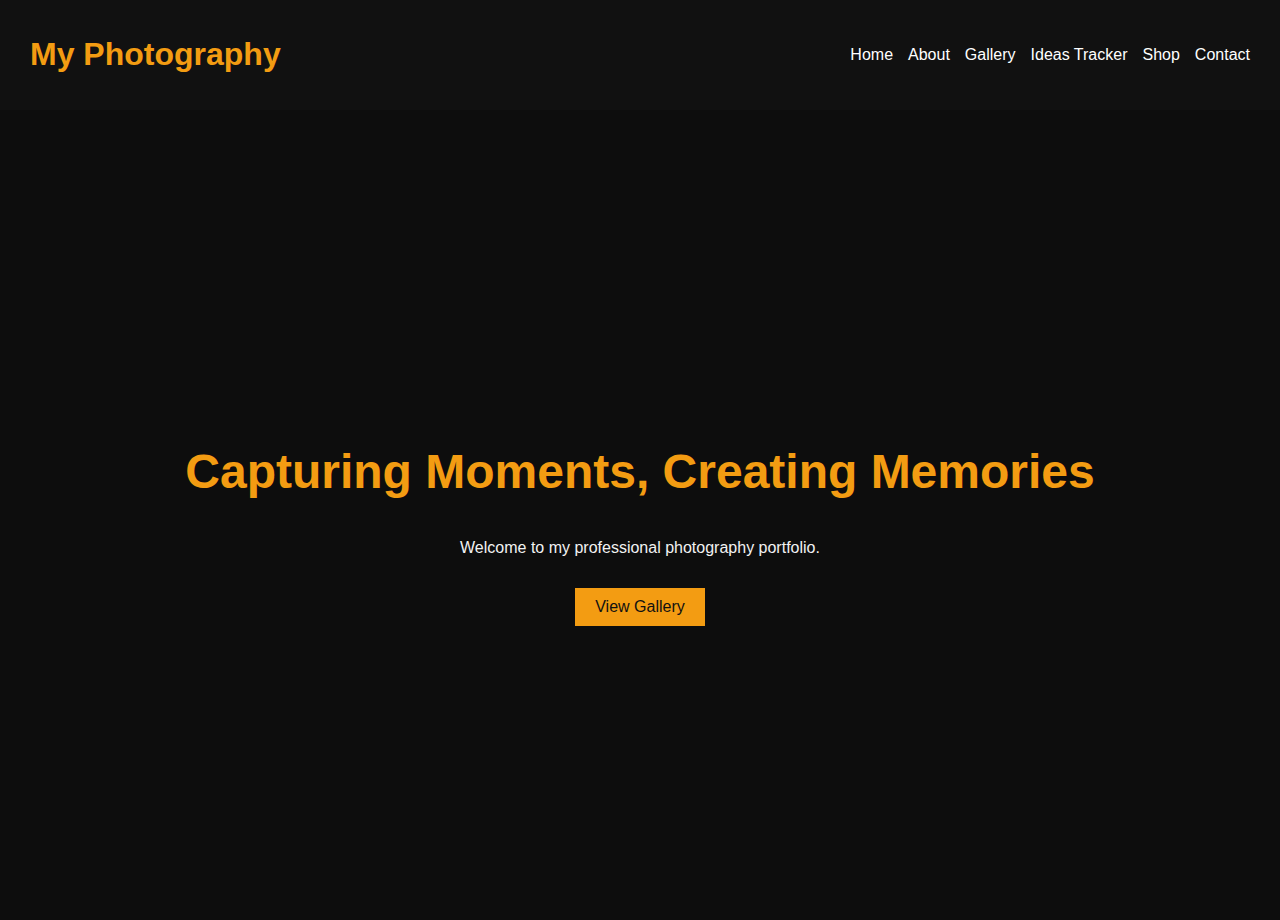
<file: TASK 4/index.html>
<!DOCTYPE html>
<html lang="en">
<head>
  <meta charset="UTF-8">
  <meta name="viewport" content="width=device-width, initial-scale=1.0">
  <title>Photography Portfolio</title>
  <link rel="stylesheet" href="style.css">
</head>
<body>
  <!-- Navigation -->
  <header>
    <nav class="navbar">
      <h1 class="logo">My Photography</h1>
      <ul>
        <li><a href="index.html">Home</a></li>
        <li><a href="about.html">About</a></li>
        <li><a href="gallery.html">Gallery</a></li>
        <li><a href="ideas.html">Ideas Tracker</a></li>
        <li><a href="shop.html">Shop</a></li>
        <li><a href="contact.html">Contact</a></li>
      </ul>
    </nav>
  </header>

  <!-- Hero Section -->
  <section class="hero">
    <div class="hero-content">
      <h2>Capturing Moments, Creating Memories</h2>
      <p>Welcome to my professional photography portfolio.</p>
      <a href="gallery.html" class="btn">View Gallery</a>
    </div>
  </section>
</body>
</html>
</file>
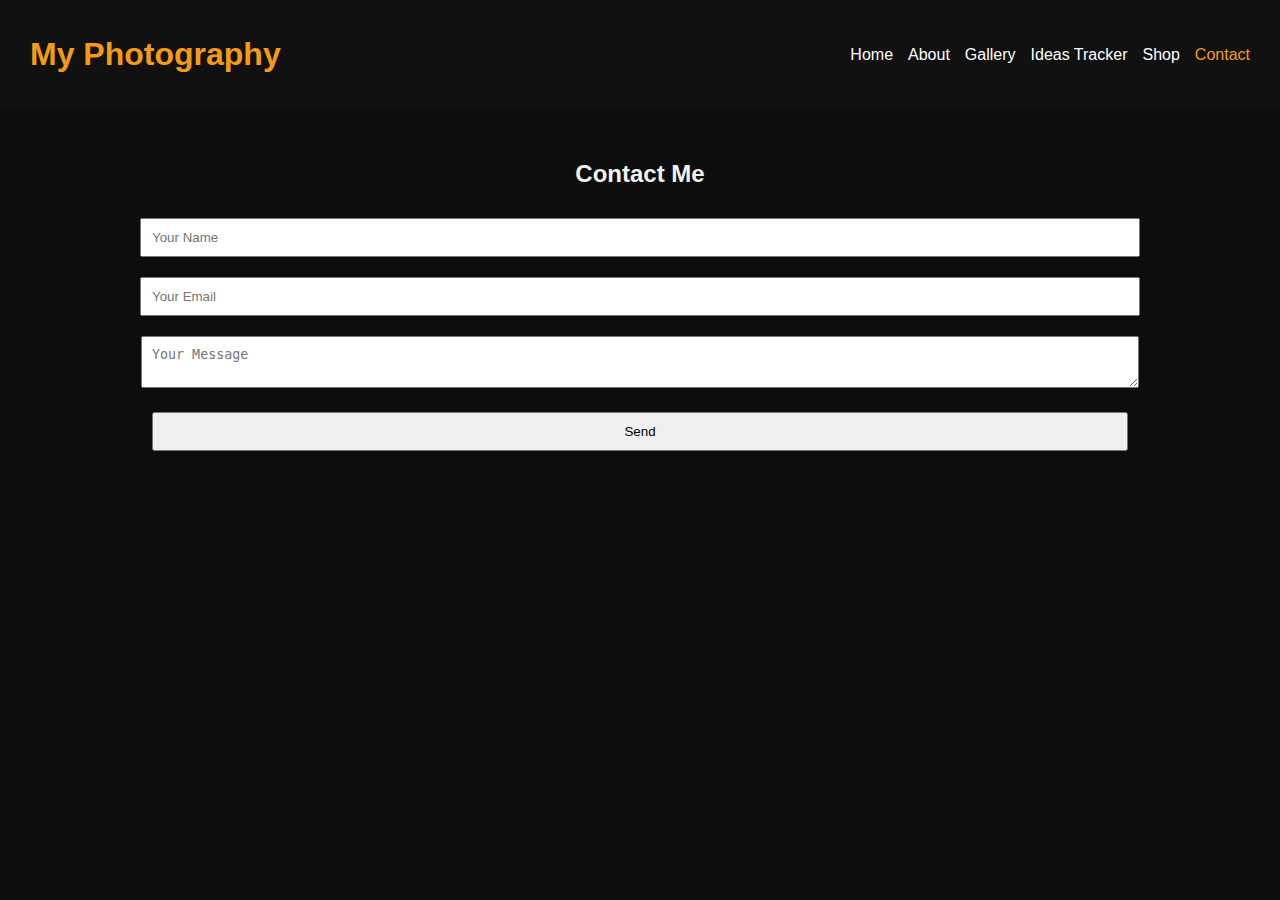
<file: TASK 4/contact.html>
<!DOCTYPE html>
<html lang="en">
<head>
  <meta charset="UTF-8">
  <meta name="viewport" content="width=device-width, initial-scale=1.0">
  <title>Contact - Photography Portfolio</title>
  <link rel="stylesheet" href="style.css">
</head>
<body>
  <header>
    <nav class="navbar">
      <h1 class="logo">My Photography</h1>
      <ul>
        <li><a href="index.html">Home</a></li>
        <li><a href="about.html">About</a></li>
        <li><a href="gallery.html">Gallery</a></li>
        <li><a href="ideas.html">Ideas Tracker</a></li>
        <li><a href="shop.html">Shop</a></li>
        <li><a href="contact.html" class="active">Contact</a></li>
      </ul>
    </nav>
  </header>

  <section class="page-content">
    <h2>Contact Me</h2>
    <form id="contactForm">
      <input type="text" id="name" placeholder="Your Name" required>
      <input type="email" id="email" placeholder="Your Email" required>
      <textarea id="message" placeholder="Your Message" required></textarea>
      <button type="submit">Send</button>
    </form>
  </section>

  <script src="script.js"></script>
</body>
</html>
</file>
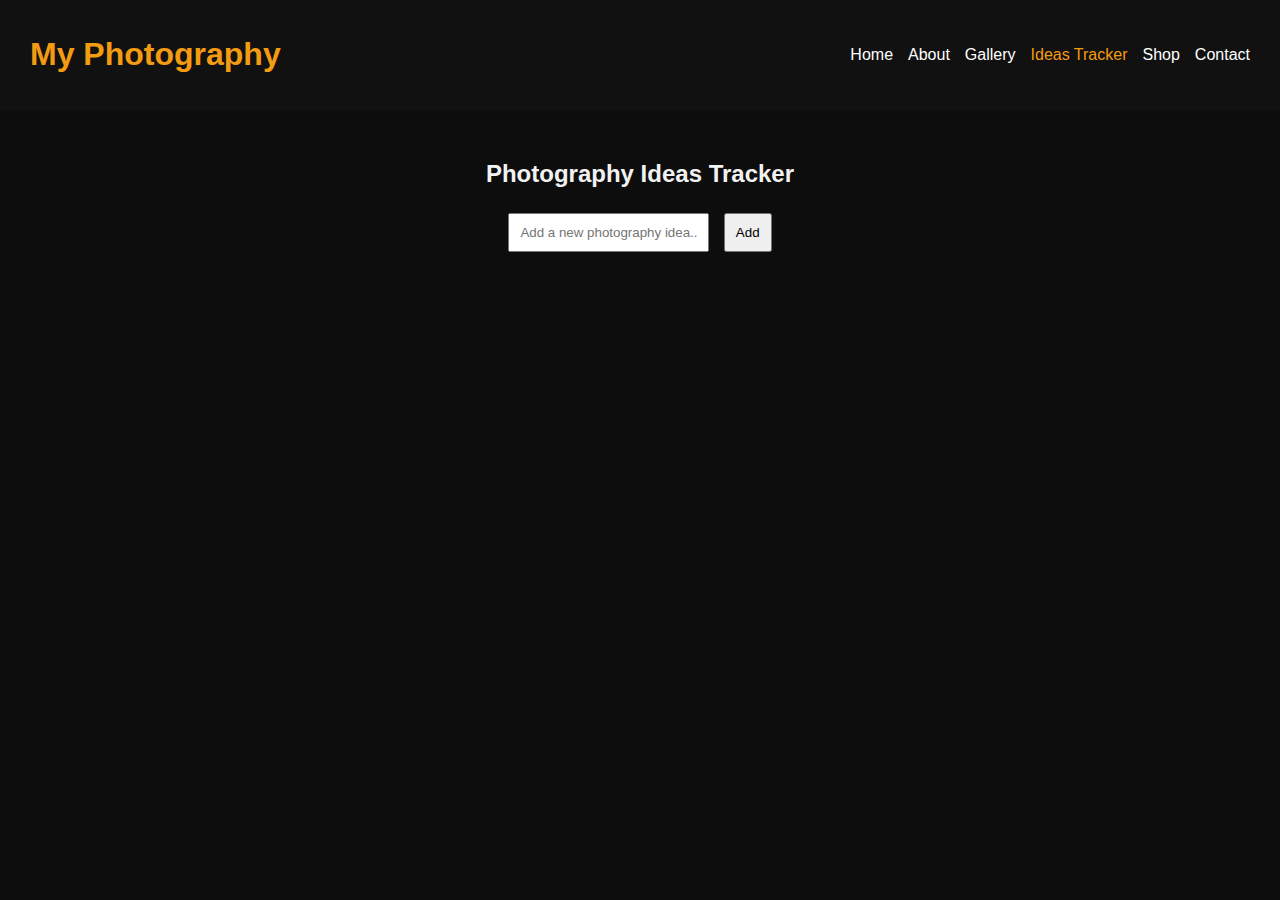
<file: TASK 4/ideas.html>
<!DOCTYPE html>
<html lang="en">
<head>
  <meta charset="UTF-8">
  <meta name="viewport" content="width=device-width, initial-scale=1.0">
  <title>Ideas Tracker</title>
  <link rel="stylesheet" href="style.css">
</head>
<body>
  <header>
    <nav class="navbar">
      <h1 class="logo">My Photography</h1>
      <ul>
        <li><a href="index.html">Home</a></li>
        <li><a href="about.html">About</a></li>
        <li><a href="gallery.html">Gallery</a></li>
        <li><a href="ideas.html" class="active">Ideas Tracker</a></li>
        <li><a href="shop.html">Shop</a></li>
        <li><a href="contact.html">Contact</a></li>
      </ul>
    </nav>
  </header>

  <section class="page-content">
    <h2>Photography Ideas Tracker</h2>
    <div class="todo-container">
      <input type="text" id="ideaInput" placeholder="Add a new photography idea...">
      <button onclick="addIdea()">Add</button>
      <ul id="ideaList"></ul>
    </div>
  </section>

  <script src="script.js"></script>
</body>
</html>
</file>
<file: TASK 4/style.css>
body {
  margin: 0;
  font-family: Arial, sans-serif;
  background: #0d0d0d;
  color: #f2f2f2;
}

header {
  background: #111;
  padding: 15px 30px;
}

.navbar {
  display: flex;
  justify-content: space-between;
  align-items: center;
}

.navbar .logo {
  color: #f39c12;
}

.navbar ul {
  list-style: none;
  display: flex;
  gap: 15px;
}

.navbar ul li a {
  color: #fff;
  text-decoration: none;
}

.navbar ul li a.active,
.navbar ul li a:hover {
  color: #f39c12;
}

.hero {
  height: 90vh;
  background: url('https://images.unsplash.com/photo-1500530855697-b586d89ba3ee?w=1600') no-repeat center center/cover;
  display: flex;
  align-items: center;
  justify-content: center;
  text-align: center;
}

.hero-content h2 {
  font-size: 3em;
  color: #f39c12;
}

.btn {
  display: inline-block;
  padding: 10px 20px;
  background: #f39c12;
  color: #111;
  text-decoration: none;
  margin-top: 15px;
}

.page-content {
  padding: 30px;
  text-align: center;
}

.about-img {
  max-width: 400px;
  margin-top: 20px;
  border-radius: 10px;
}

.gallery {
  display: flex;
  flex-wrap: wrap;
  gap: 10px;
  justify-content: center;
}

.gallery img {
  width: 300px;
  border-radius: 10px;
}

.todo-container {
  margin-top: 20px;
}

.todo-container input, .todo-container button {
  padding: 10px;
  margin: 5px;
}

.products {
  display: flex;
  gap: 20px;
  justify-content: center;
  flex-wrap: wrap;
}

.product {
  background: #1c1c1c;
  padding: 15px;
  border-radius: 10px;
  width: 200px;
}

.product img {
  width: 100%;
  border-radius: 10px;
}

form input, form textarea, form button {
  width: 80%;
  padding: 10px;
  margin: 10px 0;
}
</file>
